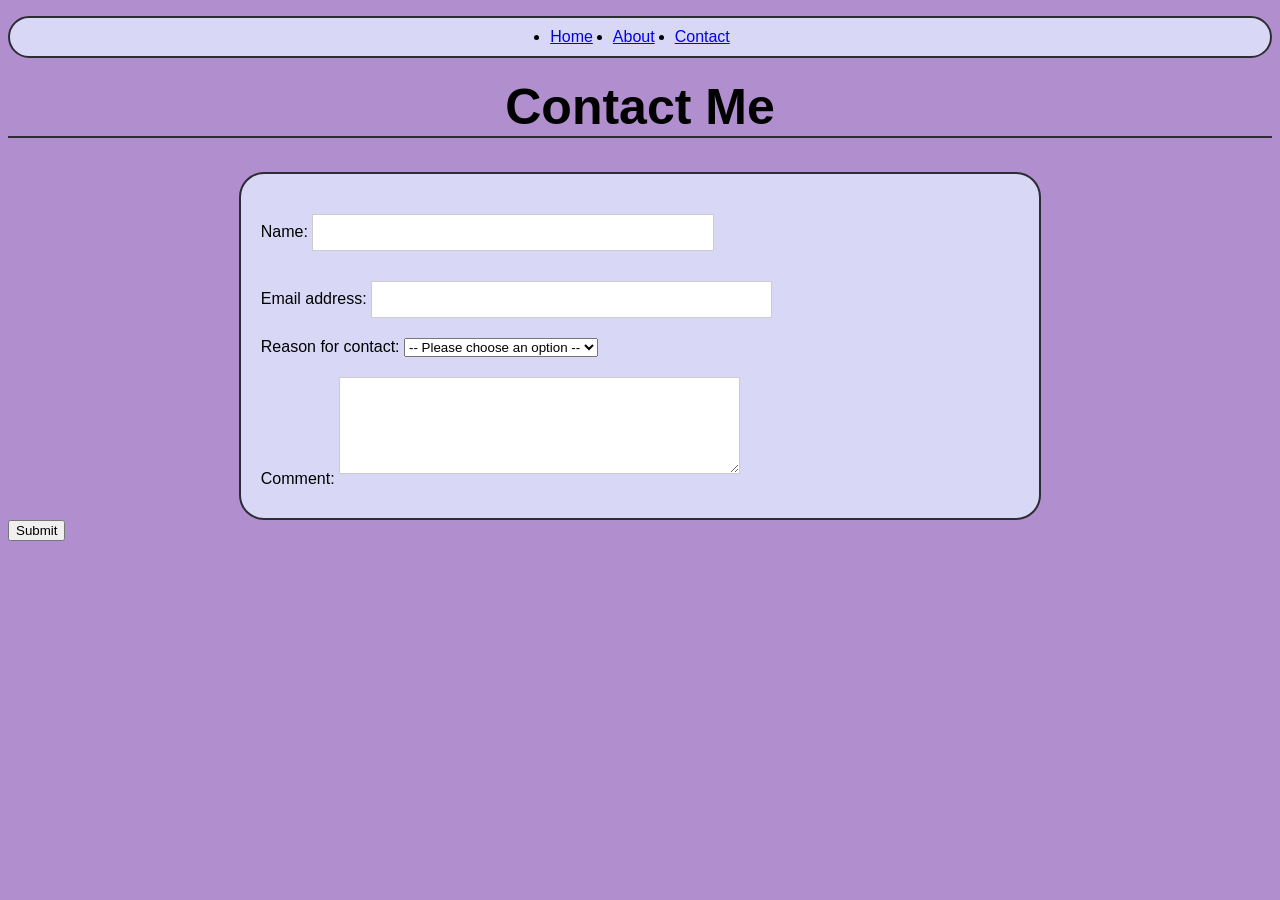
<file: contact.html>
<!DOCTYPE html>
<html lang="en">
    
<!DOCTYPE html>
<html lang="en">
	<head>
		<meta charset="UTF-8">
		<meta name="viewport" content="width=device-width, initial-scale=1.0">
		<link rel="stylesheet" href="style.css">
		<title>Contact</title>
	</head>
	<body>
		<nav>
			<ul class="sticky">
				<li><a href="index.html">Home</a></li>
				<li><a href="about.html">About</a></li>
				<li><a href="contact.html">Contact</a></li>
			</ul>
		</nav>
		<main>
			<h1 id="contact-header">Contact Me</h1>
			<form autocomplete="off">
				<section id="contact-form">
					<div>
						<label for="name">Name:</label>
						<input type="text" id="name" name="name" required>
					</div>
					<div>
						<label for="email">Email address:</label>
						<input type="email" id="email" name="email" required>
					</div>
					<div>
						<label for="reason">Reason for contact:</label>
						<select id="reason" name="reason" required>
							<option value="">-- Please choose an option --</option>
							<option value="hi">Saying hi</option>
							<option value="contractor">Looking for a contractor</option>
							<option value="interview">Interested in an interview</option>
						</select>
					</div>
					<div>
						<label for="comment">Comment:</label>
						<textarea id="comment" name="comment" rows="5"></textarea>
				</section>
					</div>
					<button type="submit">Submit</button>
				</form>
		</main>
	</body>
</html>
</file>
<file: style.css>
body{
    background-color: #B18FCF ;
    font-family: Arial, sans-serif;
}
h1{
    color: black;
    text-align: center;
    font-size: 60px;
}
h2{
    color:#2C2C34;
    text-align: center;
    font-size: 35px;
}
p{
    font-size: 16px;
    font-family: 'Times New Roman', Times, serif;
    line-height: 1.5;
    color: #2C2C34;
    margin: 20px;
    align-items: middle;
    border: 2px solid #2C2C34;
    border-radius: 25px;
    padding: 20px;
    background-color: #D8D8F6;
}
.date {
    font-size: 12px;
    text-align: right;
    margin-right: 30px;
    display: block;
    padding: 10px;
    align-content: right;
    align-items: right;
    border: 0px solid #B18FCF;
    background-color: #B18FCF;

}
.kitty{
    display: block ;
    margin-left: auto;
    margin-right: auto;
    width: 10%;
}
.kittycomment{
    text-align: center;
    font-size: 12px;
    border: 0px solid #B18FCF;
    background-color: #B18FCF;
}
#band_posters {
    display: flex;
    flex-direction: row;
    align-items: center;
    justify-content: center;
}
#band_posters img {
    width: 150px;
    height: 200px;
    object-fit: cover;
    margin: 10px 0;
    border: 2px solid #2C2C34;
    display: block;
}

[form]{
    text-align: center;
    margin: 20px;
}
input[type="text"], input[type="email"], textarea {
    width: 50%;
    padding: 10px;
    margin: 10px 0;
    border: 1px solid #ccc;
}
#contact-header{
    text-align: center;
    font-size: 50px;
    color: black;
    margin-top: 20px;
    border-bottom: #2C2C34 solid 2px;
}
.sticky{
    position: sticky;
    top: 0;
    display: flex;
    justify-content: center;
    align-items: center;
    border: 2px solid #2C2C34;
    background-color: #D8D8F6;
    border-radius: 25px;
    padding: 10px;
    gap: 20px;
}
#top_movies {
    width: 80%;
    margin: 0 auto;
    border-collapse: collapse;
    border: 2px solid #2C2C34;
}
#top_movies th, #top_movies td {
    border: 1px solid #2C2C34;
    padding: 8px;
    text-align: center;
}
#top_movies th {
    background-color: #D8D8F6;
}
#top_movies tr {
    background-color: #F3E8FF;
}
#monkey-image img{
    object-fit: cover;
    width: 150px;
    height: 200px;
    display: block;
    border: 2px solid #2C2C34;
    border-radius: 25px;
    justify-content: center;
    margin-left: auto;
    margin-right: auto;
    margin-top: 20px;
}
#monkey-comment{
    text-align: center;
    font-size: 12px;

}
#contact-form{
    border: 2px solid #2C2C34;
    border-radius: 25px;
    padding: 20px;
    background-color: #D8D8F6;
    width: 60%;
    margin: 0 auto;
    align-content: center;
}
#contact-form div{
    margin: 10px 0;
}
@media (max-width: 600px) {
    #band_posters {
        flex-direction: column;
    }
    #band_posters img {
        width: 80%;
        height: auto;
    }
    #contact-form {
        width: 90%;
    }
    header, .sticky {
        flex-direction: column;
        gap: 10px;
    }
    header h1 {
        padding: 20px;
    }
    p {
        font-size: 14px;
        margin: 10px;
        padding: 15px;
    }
}
@media (min-width: 601px) and (max-width: 1024px) {
    #band_posters {
        flex-direction: row;
        flex-wrap: wrap;
        justify-content: center;
    }
    #band_posters img {
        width: 150px;
        height: 200px;
        margin: 10px;
    }
    #contact-form {
        width: 80%;
    }
    h2 {
        font-size: 30px;
    }
    

}
</file>
